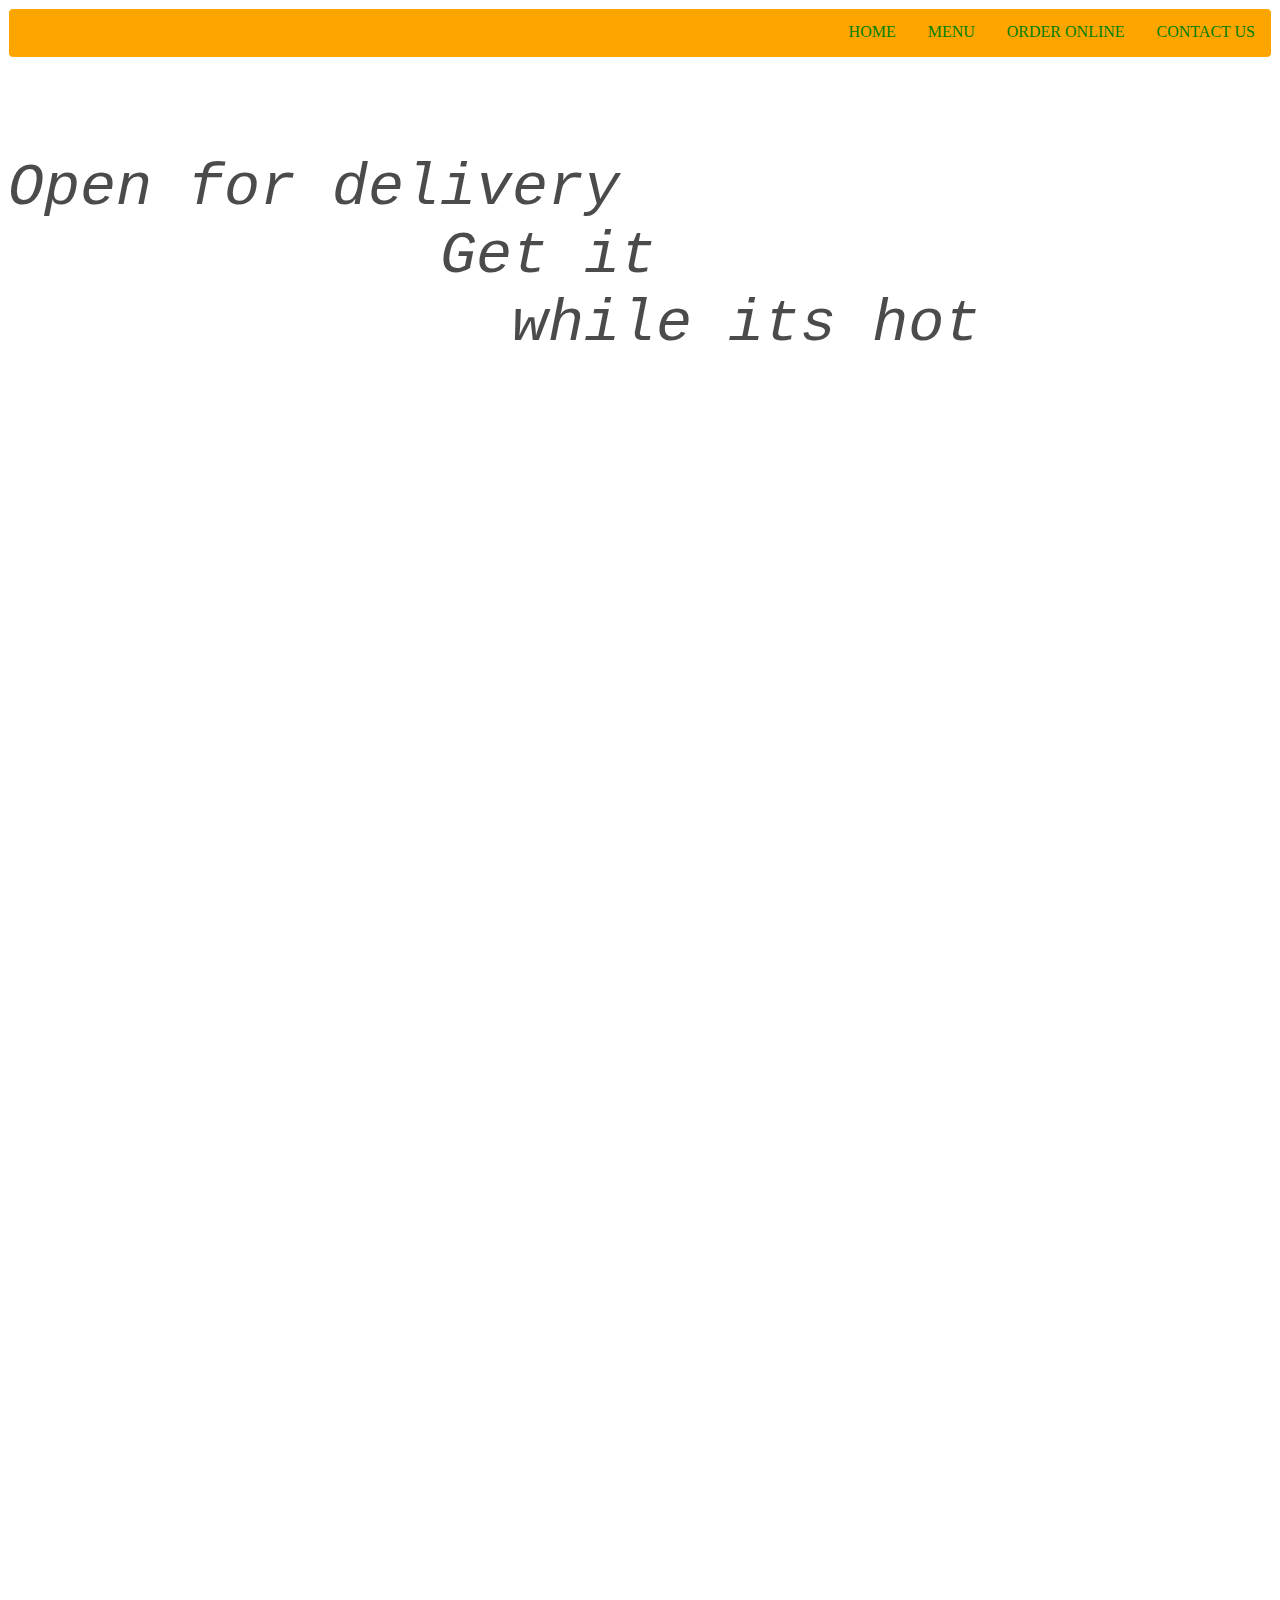
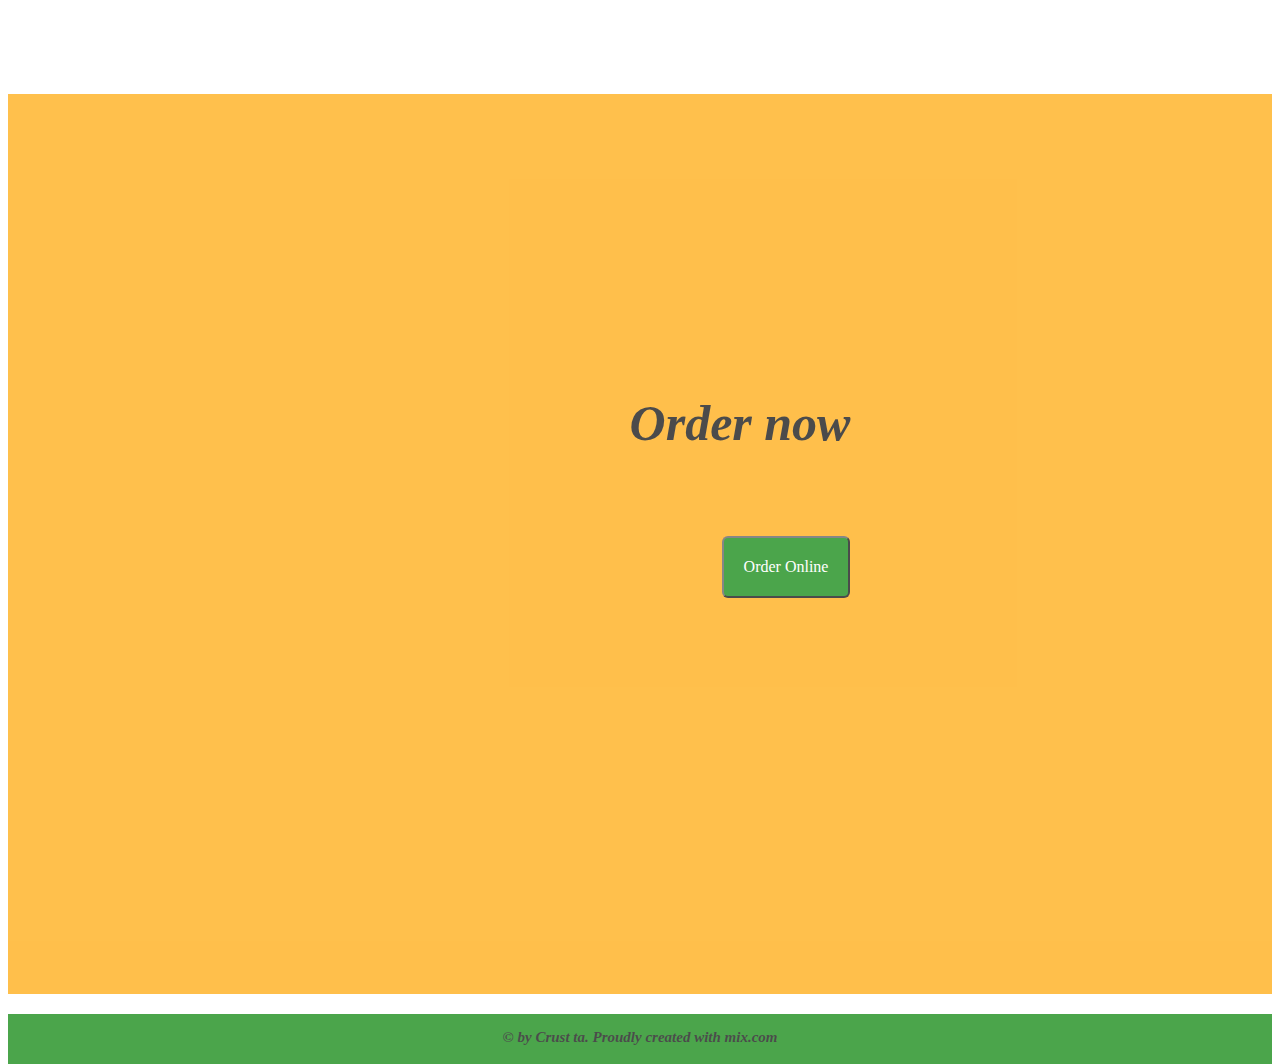
<file: index.html>
<!DOCTYPE html>
<!-- saved from url=(0050)file:///C:/Users/tarun/Documents/html/24-7pic.html -->
<html>
<head>
  <meta http-equiv="Content-Type" content="text/html; charset=UTF-8">
  <title>24/7 restaurant</title>
  <link rel="preconnect" href="https://fonts.gstatic.com/">
<link href="C:\Users\tarun\Desktop\all projects\24_7\stylerestaurant.css" rel="stylesheet">


<meta name="viewport" content="width=device-width, initial-scale=1">
<style>

  *{
     /*font-family: 'Reggae One', cursive;*/
    padding: 0;
    box-sizing: border-box;
  }
  
.topnav{
  height: 50px;
  width:auto;
  border-radius:5px;
  overflow: hidden;
  background-color:orange;
  background-attachment: fixed;
  position: sticky;
  border: 1px solid white;
  
}

.topnav a {
  text-transform: uppercase;
  float: right;
  font-family:verdna;
  color: #f2f2f2;
  text-align: center;
  padding: 14px 16px;
  text-decoration: none;
  display: flex;
  font-size: 2em
  font-style: italic;

}
 a:link {
  color: green;
 
}
a:visited {
  color: black;
}
a:hover {
  color: green;
}
a:active {
  color: yellow;
}

.pasta{
  margin-top: 5px;
  background-image: url(https://drop.ndtv.com/albums/COOKS/pasta-vegetarian/pastaveg_640x480.jpg);
  width:auto;
  height: 90vh;
  background-size: 100% 100%; 
  background-repeat: no-repeat;
  opacity:0.7;
 
  }

.restaurant{
  background-image: url(https://www.teahub.io/photos/full/18-181477_background-restaurant-images-hd.jpg);
  width:auto;
  height: 90vh;
  background-size: 100% 100%; 
  background-repeat: no-repeat;
  background-attachment: fixed;
}

.para{
  padding-top: 20px;
  font-family: 'Reggae One', cursive;
  font-size:60px;
  color:black;
  font-weight:100;
}



.burger{
  
  background-image:url(https://media0.giphy.com/media/l378qTmZKLX2Mu7wk/giphy.gif);
  background-repeat:no-repeat;
  display: flex;
  justify-content: center;
  background-color: orange;
}

.para2{
  align-items:right;
   height:100vh;
   width:auto;
}

.para3{
   height:100vh;
   width:auto;
   opacity:0.7;
  background-color: orange;

}
.one{
  font-size:50px;
  margin-top: 300px;
  margin-left:200px;
}
#btn{
  font-size: 20px;
  font-family: 'Reggae One', cursive;
  background-color: green;
  border-radius: 6px;
  color: white;
  padding: 20px ;
  text-align: center;
  font-size: 16px;
  cursor: pointer;
  float: right;
  margin-top: 50px;
  margin-left: 200px;
 
}
#btn:active {
  background-color: #3e8e41;
  /*box-shadow: 0 5px #666;*/
 
}

.footer{
  height: 50px;
  width:auto;
  background-color:green;
  text-align:center;
  padding:15px 10px;
  font-size:15px;
  margin-top: 20px;
  }
</style></head>



<body>
<div class="topnav">
  <a href="file:///C:/Users/tarun/Desktop/all%20projects/24_7/contactrestaurant.html" target="_parent">contact us</a>
  <a href="C:\Users\tarun\Desktop\all projects\24_7\order.html">Order online</a>
  <a href="file:///C:/Users/tarun/Desktop/all%20projects/24_7/placeorder.html">Menu</a>
  <a href="file:///C:/Users/tarun/Desktop/all%20projects/24_7/restaurant.html">Home</a>
</div>
<p>
</p><div class="pasta">
  <div class="para">
        <pre><b><i>Open for delivery 
            Get it 
              while its hot<i><b></b></i></i></b></pre><b><i><i><b>
</b></i></i></b></div><b><i><i><b>
</b></i></i></b></div><b><i><i><b>


<div class="restaurant">

  </div>

<div class="para3">
 <div class="burger"> 
   <div class="para2">  
      <h1 class="one">Order now</h1>
      <button class="btn" onclick="document.location=&#39;" id="btn">Order Online</button>
   </div>
 </div>
<div>
<p></p>


<footer class="footer"> © by Crust ta. Proudly created with mix.com</footer>


</div></div></b></i></i></b></body></html>
</file>
